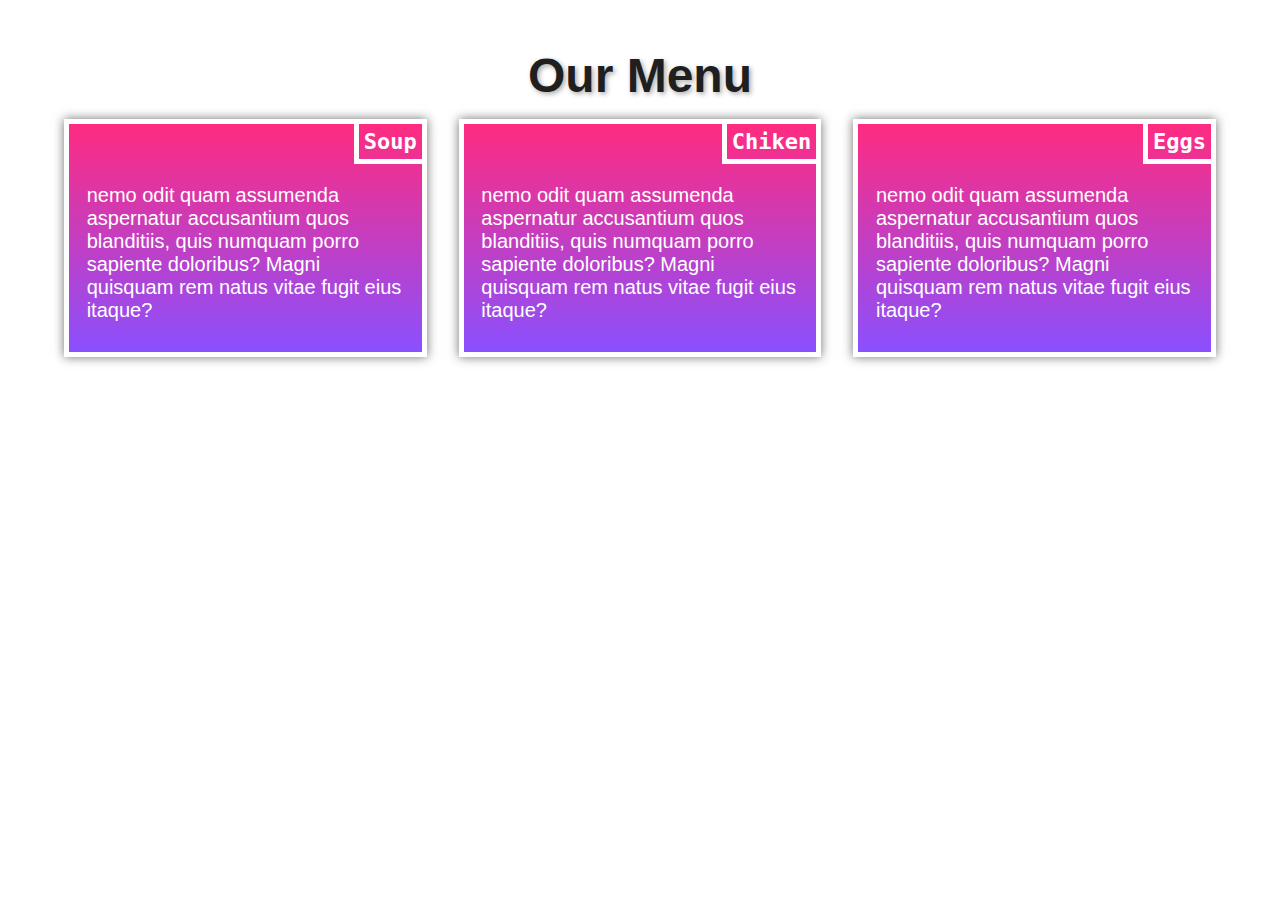
<file: Assignments/module-2/index.html>
<!DOCTYPE html>
<html lang="en">
<head>
    <meta charset="UTF-8">
    <meta http-equiv="X-UA-Compatible" content="IE=edge">
    <meta name="viewport" content="width=device-width, initial-scale=1.0">
    <title>Responsive Layout</title>
    <link rel="stylesheet" href="./style.css">
</head>
<body>
    <h1>Our Menu</h1>
    <div class="container">
        
        <div class="card">
            <div class="box">
                <div class="boxheading">
                    <p>Soup</p>
                </div>
                <p class="boxcontent">
                    nemo odit quam assumenda aspernatur accusantium quos blanditiis, quis numquam porro sapiente doloribus? Magni quisquam rem natus vitae fugit eius itaque?
                </p>
            </div>
        </div>
    
        <div class="card">
            <div class="box">
                <div class="boxheading">
                    <p>Chiken</p>
                </div>
                <p class="boxcontent">
                      nemo odit quam assumenda aspernatur accusantium quos blanditiis, quis numquam porro sapiente doloribus? Magni quisquam rem natus vitae fugit eius itaque?
                </p>
            </div>
        </div>
    
        <div class="card">
            <div class="box">
                <div class="boxheading">
                    <p>Eggs</p>
                </div>
                <p class="boxcontent">
                    nemo odit quam assumenda aspernatur accusantium quos blanditiis, quis numquam porro sapiente doloribus? Magni quisquam rem natus vitae fugit eius itaque?
                </p>
            </div>
        </div>
    </div>
</body>
</html>
</file>
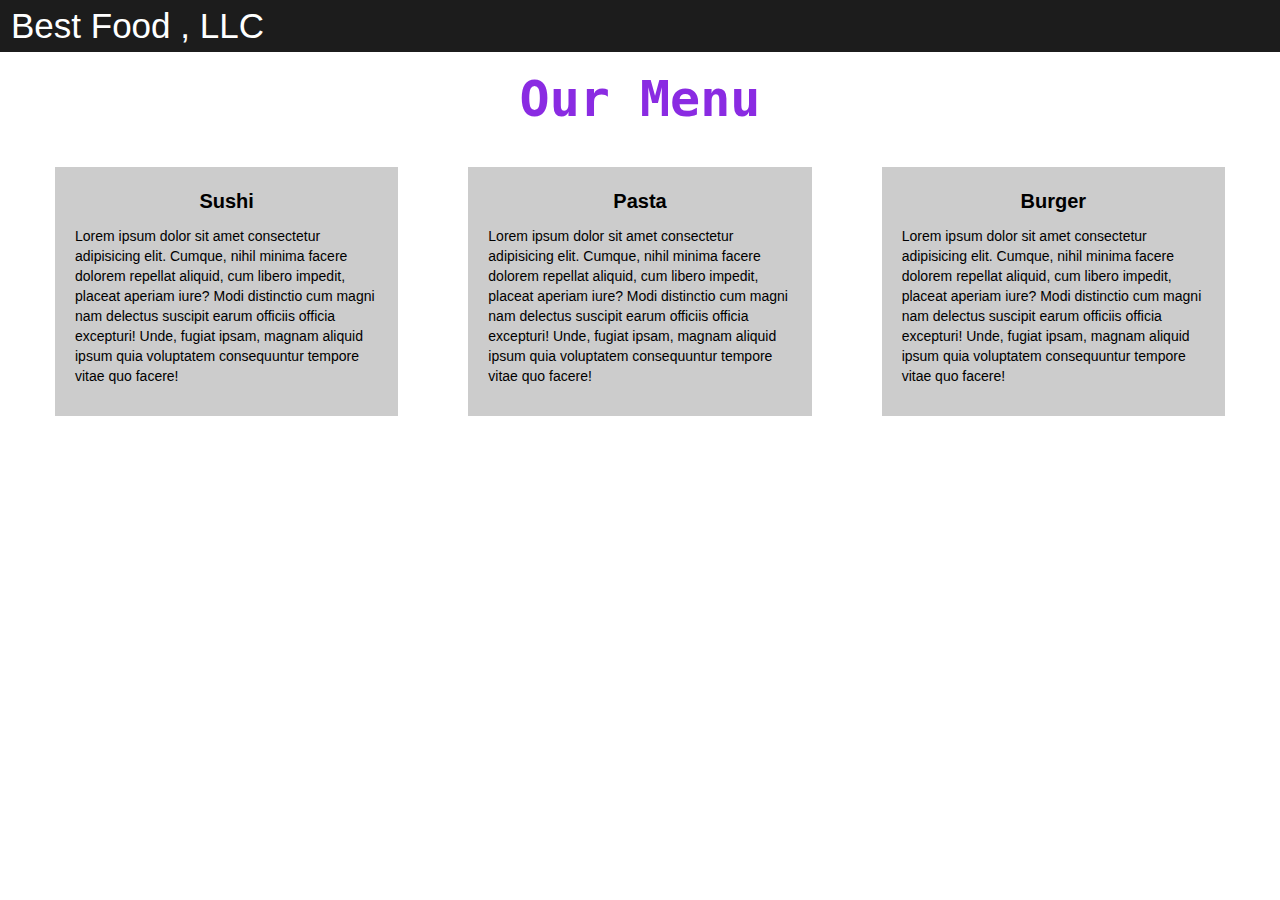
<file: Assignments/module-3/index.html>
<!DOCTYPE html>
<html lang="en">
<head>
    <meta charset="UTF-8">
    <meta http-equiv="X-UA-Compatible" content="IE=edge">
    <meta name="viewport" content="width=device-width, initial-scale=1.0">
    <title>Resturant Menu</title>

    <link rel="stylesheet" href="https://maxcdn.bootstrapcdn.com/bootstrap/3.3.7/css/bootstrap.min.css">

    <script src="https://ajax.googleapis.com/ajax/libs/jquery/3.3.1/jquery.min.js"></script>


    <script src="https://maxcdn.bootstrapcdn.com/bootstrap/3.3.7/js/bootstrap.min.js"></script>

    <link rel="stylesheet" href="./style.css">
</head>
<body>
    <nav class="navbar" id="top">
        <div class="container-fluid">

            <div class="navbar-header">
                <button type="button" class="navbar-toggle" data-toggle="collapse" data-target="#mynavbar">
                    <span class="icon-bar"></span>
                    <span class="icon-bar"></span>
                    <span class="icon-bar"></span>
                </button>
                <a href="#" class="navbar-brand">Best Food , LLC</a>
            </div>

            <div class="collapse" id="mynavbar">
                <ul class="nav navbar-nav visible-xs">
                    <li><a href="#" class="menu-item">Sushi</a></li>
                    <li><a href="#" class="menu-item">Pasta</a></li>
                    <li><a href="#" class="menu-item">Burger</a></li>
                </ul>
            </div>
        </div>
    </nav>

    <h1 class="main-title">Our Menu</h1>

    <div class="row">

        <div class="col-lg-4 col-md-6 col-sm-12">
            <div class="content-box">
                <p class="item-name">Sushi</p>
                <p class="item-desc">Lorem ipsum dolor sit amet consectetur adipisicing elit. Cumque, nihil minima facere dolorem repellat aliquid, cum libero impedit, placeat aperiam iure? Modi distinctio cum magni nam delectus suscipit earum officiis officia excepturi! Unde, fugiat ipsam, magnam aliquid ipsum quia voluptatem consequuntur tempore vitae quo facere!</p>
            </div>
        </div>

        <div class="col-lg-4 col-md-6 col-sm-12">
            <div class="content-box">
                <p class="item-name">Pasta</p>
                <p>Lorem ipsum dolor sit amet consectetur adipisicing elit. Cumque, nihil minima facere dolorem repellat aliquid, cum libero impedit, placeat aperiam iure? Modi distinctio cum magni nam delectus suscipit earum officiis officia excepturi! Unde, fugiat ipsam, magnam aliquid ipsum quia voluptatem consequuntur tempore vitae quo facere!</p>
            </div>
        </div>


        <div class="col-lg-4 col-md-12 col-sm-12">
            <div class="content-box">
                <p class="item-name">Burger</p>
                <p>Lorem ipsum dolor sit amet consectetur adipisicing elit. Cumque, nihil minima facere dolorem repellat aliquid, cum libero impedit, placeat aperiam iure? Modi distinctio cum magni nam delectus suscipit earum officiis officia excepturi! Unde, fugiat ipsam, magnam aliquid ipsum quia voluptatem consequuntur tempore vitae quo facere!</p>
            </div>
        </div>

    </div>
</body>
</html>
</file>
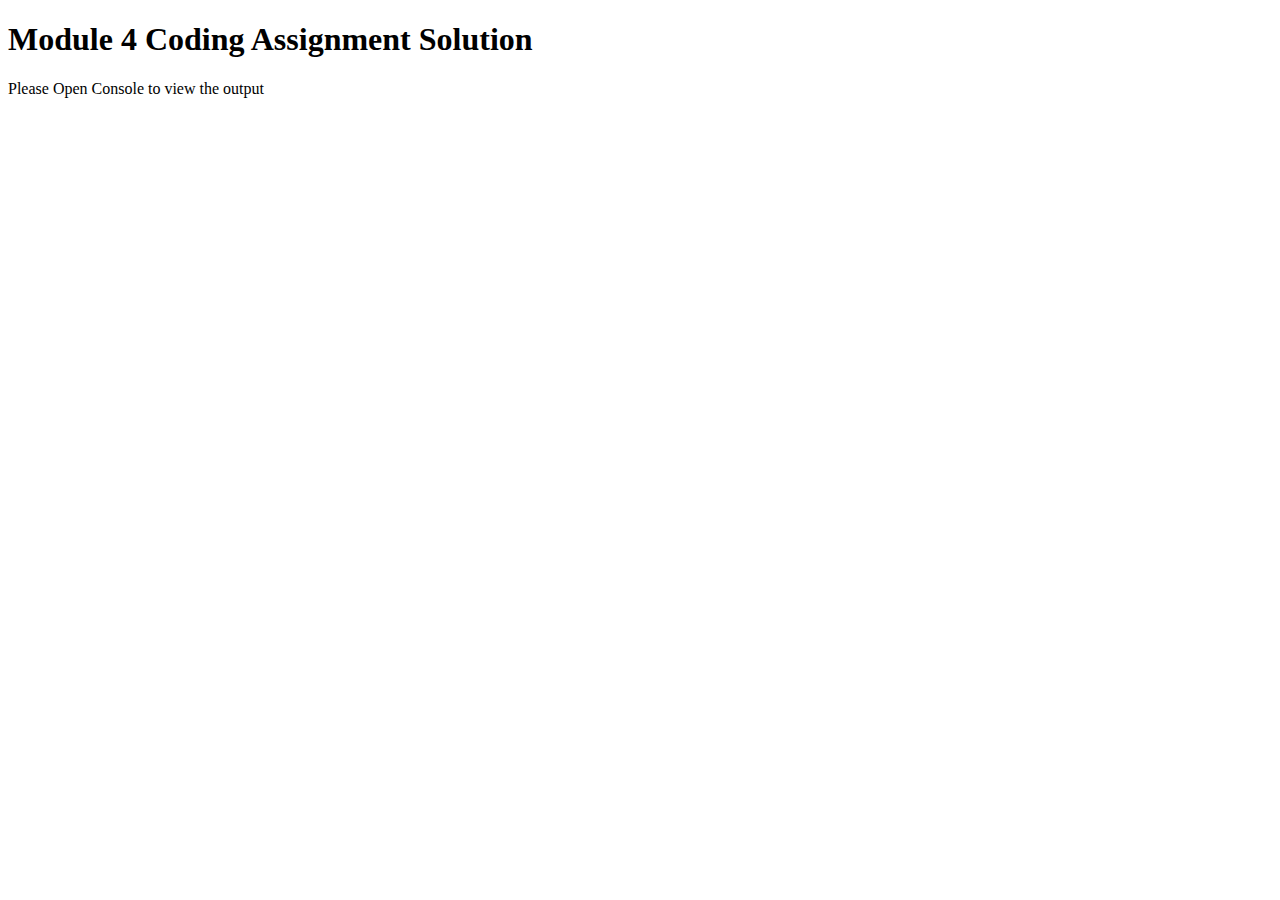
<file: Assignments/module-4/index.html>
<!DOCTYPE html>
<html lang="en">
<head>
    <meta charset="UTF-8">
    <meta http-equiv="X-UA-Compatible" content="IE=edge">
    <meta name="viewport" content="width=device-width, initial-scale=1.0">
    <title>Module 4 Solution</title>
</head>
<body>
    <h1>Module 4 Coding Assignment Solution</h1>
    <p>Please Open Console to view the output</p>

    <script src="./SpeakGoodBye.js"></script>
    <script src="./SpeakHello.js"></script>
    <script src="./script.js"></script>
</body>
</html>
</file>
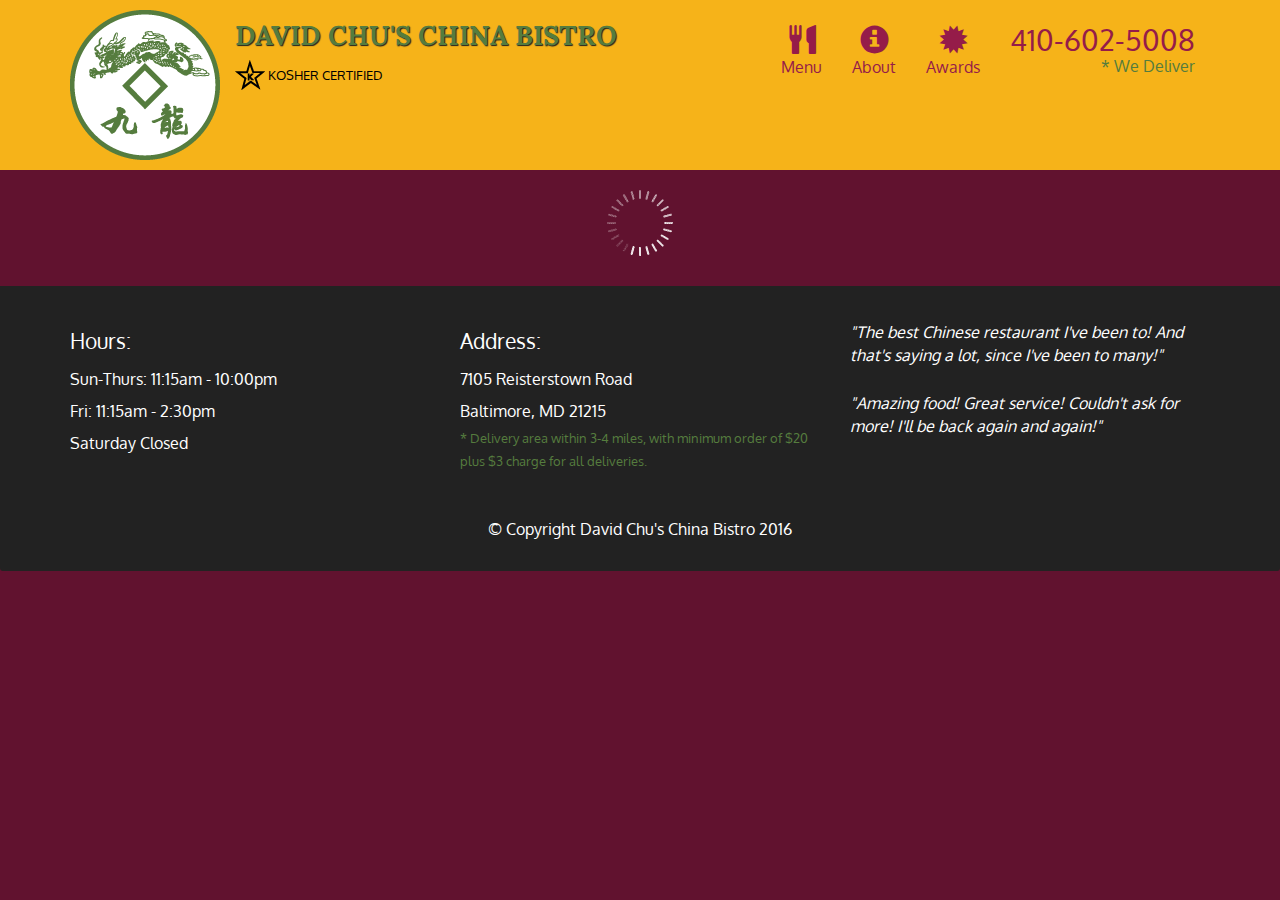
<file: Assignments/module-5/index.html>
<!doctype html>
<html lang="en">
  <head>
    <meta charset="utf-8">
    <meta http-equiv="X-UA-Compatible" content="IE=edge">
    <meta name="viewport" content="width=device-width, initial-scale=1">
    <title>David Chu's China Bistro</title>
    <link rel="stylesheet" href="css/bootstrap.min.css">
    <link rel="stylesheet" href="css/styles.css">
    <link href='https://fonts.googleapis.com/css?family=Oxygen:400,300,700' rel='stylesheet' type='text/css'>
    <link href='https://fonts.googleapis.com/css?family=Lora' rel='stylesheet' type='text/css'>
  </head>
<body>
  <header>
    <nav id="header-nav" class="navbar navbar-default">
      <div class="container">
        <div class="navbar-header">
          <a href="index.html" class="pull-left visible-md visible-lg">
            <div id="logo-img" alt="Logo image"></div>
          </a>

          <div class="navbar-brand">
            <a href="index.html"><h1>David Chu's China Bistro</h1></a>
            <p>
              <img src="images/star-k-logo.png" alt="Kosher certification">
              <span>Kosher Certified</span>
            </p>
          </div>

          <button id="navbarToggle" type="button" class="navbar-toggle collapsed" data-toggle="collapse" data-target="#collapsable-nav" aria-expanded="false">
            <span class="sr-only">Toggle navigation</span>
            <span class="icon-bar"></span>
            <span class="icon-bar"></span>
            <span class="icon-bar"></span>
          </button>
        </div>
        
        <div id="collapsable-nav" class="collapse navbar-collapse">
           <ul id="nav-list" class="nav navbar-nav navbar-right">
            <li id="navHomeButton" class="visible-xs active">
              <a href="index.html">
                <span class="glyphicon glyphicon-home"></span> Home</a>
            </li>
            <li id="navMenuButton">
              <a href="#" onclick="$dc.loadMenuCategories();">
                <span class="glyphicon glyphicon-cutlery"></span><br class="hidden-xs"> Menu</a>
            </li>
            <li>
              <a href="#">
                <span class="glyphicon glyphicon-info-sign"></span><br class="hidden-xs"> About</a>
            </li>
            <li>
              <a href="#">
                <span class="glyphicon glyphicon-certificate"></span><br class="hidden-xs"> Awards</a>
            </li>
            <li id="phone" class="hidden-xs">
              <a href="tel:410-602-5008">
                <span>410-602-5008</span></a><div>* We Deliver</div>
            </li>
          </ul><!-- #nav-list -->
        </div><!-- .collapse .navbar-collapse -->
      </div><!-- .container -->
    </nav><!-- #header-nav -->
  </header>

  <div id="call-btn" class="visible-xs">
    <a class="btn" href="tel:410-602-5008">
    <span class="glyphicon glyphicon-earphone"></span>
    410-602-5008
    </a>
  </div>
  <div id="xs-deliver" class="text-center visible-xs">* We Deliver</div>

  <div id="main-content" class="container"></div>

  <footer class="panel-footer">
    <div class="container">
      <div class="row">
        <section id="hours" class="col-sm-4">
          <span>Hours:</span><br>
          Sun-Thurs: 11:15am - 10:00pm<br>
          Fri: 11:15am - 2:30pm<br>
          Saturday Closed
          <hr class="visible-xs">
        </section>
        <section id="address" class="col-sm-4">
          <span>Address:</span><br>
          7105 Reisterstown Road<br>
          Baltimore, MD 21215
          <p>* Delivery area within 3-4 miles, with minimum order of $20 plus $3 charge for all deliveries.</p>
          <hr class="visible-xs">
        </section>
        <section id="testimonials" class="col-sm-4">
          <p>"The best Chinese restaurant I've been to! And that's saying a lot, since I've been to many!"</p>
          <p>"Amazing food! Great service! Couldn't ask for more! I'll be back again and again!"</p>
        </section>
      </div>
      <div class="text-center">&copy; Copyright David Chu's China Bistro 2016</div>
    </div>
  </footer>

  <!-- jQuery (Bootstrap JS plugins depend on it) -->
  <script src="js/jquery-2.1.4.min.js"></script>
  <script src="js/bootstrap.min.js"></script>
  <script src="js/ajax-utils.js"></script>
  <script src="js/script.js"></script>
</body>
</html>
</file>
<file: Assignments/module-2/style.css>
*{
    margin: 0px;
    padding: 0px;
    box-sizing: border-box;
    font-family: 'Segoe UI', Tahoma, Geneva, Verdana, sans-serif;
}
body{
    height: 100%;
    width: 100%;
    padding: 3em;
}

h1{
    position: relative;
    width: 100%;
    text-align: center;
    font-size: 3em;
    color: #1a1a1af9;
    text-shadow: 2px 2px 5px #aaa;
}
.container{  
    width: 100%;
    display:flex;
    flex-wrap: nowrap;
}
.card{
    width: calc(100%/3);
    background: linear-gradient(#ff2b80,#8a50ff);
    min-height: 150px;
    margin: 1em;
    border: 5px solid #fff;
    box-shadow: 0px 0px 10px #00000090;
}
.card .boxheading{
    text-align: right;
    padding-top: 5px;
}
.card .boxheading p{
    border: 5px solid #fff;
    display: inline;
    padding: 5px;
    margin-right: -5px;
    color: #fff;
    font-size: 22px;
    font-family: monospace;
    font-weight: bold;

}
.card .boxcontent{
    color: #fff;
    margin: auto;
    width: 90%;
    margin-top: 30px;
    margin-bottom: 30px;
    font-size: 20px;
}

@media(min-width: 992px){
    .card{
        width: calc(100%/3);
    }
}

@media(width >= 768px) and (width < 992px){
    .container{
        flex-wrap: wrap;
        justify-content: space-evenly;
    }
    .card{
        width:calc(100%/2.3);
    }
    .card:nth-child(3){
        width: 95%;
    }
}
@media(width < 768px){
    .container{
        flex-wrap: no-wrap;
        justify-content: center;
        align-items: center;
        flex-direction: column;
    }
    .card{
        width:calc(80%/1);
    }
    
}
</file>
<file: Assignments/module-3/style.css>
.container-fluid{
    margin: 0;
    padding: 0;
}

.navbar{
    border-radius: 0px;
    background-color: #1c1c1c;
}

.navbar-brand{
    font-size: 35px;
    color: #fff;
    padding-left: 25px;
}

.navbar-brand:hover{
    color: #fff;
}

.nav{
    margin: 0;
    padding: 0;
}

.navbar-nav{
    font-size: 25px;
    text-align: center;
    margin: 0;
    padding: 0;
}

.navbar-toggle{
    border: 2px solid white;
    margin-right: 25px;
}

.icon-bar{
    background-color: #fff;
}

.main-title{
    margin-bottom: 15px;
    text-align: center;
    color: blueviolet;
    font-size: 50px;
    font-family: monospace;
    font-weight: bold;
}

li{
    box-sizing: border-box;
    width: 100%;
    background-color: #2a2a2a;
    border-bottom: 2px solid #000;
}

li a{
    text-decoration: none;
    color: #fff;
    cursor: pointer;
}


.row{
    margin: 20px;
}

.content-box{
    margin: 20px;
    width: auto;
    height: auto;
    color: black;
    background-color: rgba(0,0,0,0.2);
    font-family: 'Segoe UI', Tahoma, Geneva, Verdana, sans-serif;
    padding: 20px;
}

.item-name{
    text-align: center;
    font-size: 20px;
    font-weight: bold;
}
</file>
<file: Assignments/module-5/css/styles.css>
body {
  font-size: 16px;
  color: #fff;
  background-color: #61122f;
  font-family: 'Oxygen', sans-serif;
}

/** HEADER **/
#header-nav {
  background-color: #f6b319;
  border-radius: 0;
  border: 0;
}

#logo-img {
  background: url('../images/restaurant-logo_large.png') no-repeat;
  width: 150px;
  height: 150px;
  margin: 10px 15px 10px 0;
}

.navbar-brand {
  padding-top: 25px;
}
.navbar-brand h1 { /* Restaurant name */
  font-family: 'Lora', serif;
  color: #557c3e;
  font-size: 1.5em;
  text-transform: uppercase;
  font-weight: bold;
  text-shadow: 1px 1px 1px #222;
  margin-top: 0;
  margin-bottom: 0;
  line-height: .75;
}
.navbar-brand a:hover, .navbar-brand a:focus {
  text-decoration: none;
}
.navbar-brand p { /* Kosher cert */
  color: #000;
  text-transform: uppercase;
  font-size: .7em;
  margin-top: 15px;
}
.navbar-brand p span { /* Star-K */
  vertical-align: middle;
}

#nav-list {
  margin-top: 10px;
}
#nav-list a {
  color: #951C49;
  text-align: center;
}
#nav-list a:hover {
  background: #E7E7E7;
}
#nav-list a span {
  font-size: 1.8em;
}

#phone {
  margin-top: 5px;
}
#phone a { /* Phone number */
  text-align: right;
  padding-bottom: 0;
}
#phone div { /* We Deliver */
  color: #557c3e;
  text-align: right;
  padding-right: 15px;
}

.navbar-header button.navbar-toggle, .navbar-header .icon-bar {
  border: 1px solid #61122f;
}
.navbar-header button.navbar-toggle {
  clear: both;
  margin-top: -30px;
}
/* END HEADER */

/* FOOTER */
.panel-footer {
  margin-top: 30px;
  padding-top: 35px;
  padding-bottom: 30px;
  background-color: #222;
  border-top: 0;
}
.panel-footer div.row {
  margin-bottom: 35px;
}
#hours, #address {
  line-height: 2;
}
#hours > span, #address > span {
  font-size: 1.3em;
}
#address p {
  color: #557c3e;
  font-size: .8em;
  line-height: 1.8;
}
#testimonials {
  font-style: italic;
}
#testimonials p:nth-child(2) {
  margin-top: 25px;
}
/* END FOOTER */



/* HOME PAGE */
.container .jumbotron {
  box-shadow: 0 0 50px #3F0C1F;
  border: 2px solid #3F0C1F;
}

#menu-tile, #specials-tile, #map-tile {
  height: 250px;
  width: 100%;
  margin-bottom: 15px;
  position: relative;
  border: 2px solid #3F0C1F;
  overflow: hidden;
}
#menu-tile:hover, #specials-tile:hover, #map-tile:hover {
  box-shadow: 0 1px 5px 1px #cccccc;
}
#menu-tile {
  background: url('../images/menu-tile.jpg') no-repeat;
  background-position: center;
}
#specials-tile {
  background: url('../images/specials-tile.jpg') no-repeat;
  background-position: center;
}
#menu-tile span, #specials-tile span, #map-tile span {
  position: absolute;
  bottom: 0;
  right: 0;
  width: 100%;
  text-align: center;
  font-size: 1.6em;
  text-transform: uppercase;
  background-color: #000;
  color: #fff;
  opacity: .8;
}
/* END HOME PAGE */

/* MENU CATEGORIES PAGE */
.category-tile { 
  position: relative;
  border: 2px solid #3F0C1F;
  overflow: hidden;
  width: 200px;
  height: 200px;
  margin: 0 auto 15px;
}
.category-tile span {
  position: absolute;
  bottom: 0;
  right: 0;
  width: 100%;
  text-align: center;
  font-size: 1.2em;
  text-transform: uppercase;
  background-color: #000;
  color: #fff;
  opacity: .8;
}
.category-tile:hover {
  box-shadow: 0 1px 5px 1px #cccccc;
}

#menu-categories-title + div {
  margin-bottom: 50px;
}
/* END MENU CATEGORIES PAGE */

/* SINGLE CATEGORY PAGE */
.menu-item-tile {
  margin-bottom: 25px;
}
.menu-item-tile hr {
  width: 80%;
}
.menu-item-tile .menu-item-price {
  font-size: 1.1em;
  text-align: right;
  margin-top: -15px;
  margin-right: -15px;
}
.menu-item-tile .menu-item-price span {
  font-size: .6em;
}
.menu-item-photo {
  position: relative;
  border: 2px solid #3F0C1F; 
  overflow: hidden;
  padding: 0;
  margin-right: -15px;
  margin-left: auto;
  margin-bottom: 20px;
  max-width: 250px;
}
.menu-item-photo div {
  position: absolute;
  bottom: 0;
  right: 0;
  width: 80px;
  background-color: #557c3e;
  text-align: center;
}
.menu-item-description {
  padding-right: 30px;
}
h3.menu-item-title {
  margin: 0 0 10px;
}
.menu-item-details {
  font-size: .9em;
  font-style: italic;
}
/* END SINGLE CATEGORY PAGE */


/********** Large devices only **********/
@media (min-width: 1200px) {
  .container .jumbotron {
    background: url('../images/jumbotron_1200.jpg') no-repeat;
    height: 675px;
  }
}

/********** Medium devices only **********/
@media (min-width: 992px) and (max-width: 1199px) {
  /* Header */
  #logo-img {
    background: url('../images/restaurant-logo_medium.png') no-repeat;
    width: 100px;
    height: 100px;
    margin: 5px 5px 5px 0;
  }
  /* End Header */

  /* Home Page */
  .container .jumbotron {
    background: url('../images/jumbotron_992.jpg') no-repeat;
    height: 558px;
  }
  /* End Home Page */
}

/********** Small devices only **********/
@media (min-width: 768px) and (max-width: 991px) {
  /* Home Page */
  .container .jumbotron {
    background: url('../images/jumbotron_768.jpg') no-repeat;
    height: 432px;
  }
  /* End Home Page */
}

/********** Extra small devices only **********/
@media (max-width: 767px) {
  /* Header */
  .navbar-brand {
    padding-top: 10px;
    height: 80px;
  }
  .navbar-brand h1 { /* Restaurant name */
    padding-top: 10px;
    font-size: 5vw; /* 1vw = 1% of viewport width */
  }
  .navbar-brand p { /* Kosher cert */
    font-size: .6em;
    margin-top: 12px;
  }
  .navbar-brand p img { /* Star-K */
    height: 20px;
  }

  #collapsable-nav a { /* Collapsed nav menu text */
    font-size: 1.2em;
  }
  #collapsable-nav a span { /* Collapsed nav menu glyph */
    font-size: 1em;
    margin-right: 5px;
  }

  #call-btn > a {
    font-size: 1.5em;
    display: block;
    margin: 0 20px;
    padding: 10px;
    border: 2px solid #fff;
    background-color: #f6b319;
    color: #951c49;
  }
  #xs-deliver {
    margin-top: 5px;
    font-size: .7em;
    letter-spacing: .1em;
    text-transform: uppercase;
  }
  /* End Header */

  /* Footer */
  .panel-footer section {
    margin-bottom: 30px;
    text-align: center;
  }
  .panel-footer section:nth-child(3) {
    margin-bottom: 0; /* margin already exists on the whole row */
  }
  .panel-footer section hr {
    width: 50%;
  }
  /* End Footer */

  /* Home Page */
  .container .jumbotron {
    margin-top: 30px;
    padding: 0;
  }
  #menu-tile, #specials-tile {
    width: 360px;
    margin: 0 auto 15px;
  }

  .menu-item-photo {
    margin-right: auto;
  }
  .menu-item-tile .menu-item-price {
    text-align: center;
  }
  .menu-item-description {
    text-align: center;;
  }
}


/********** Super extra small devices Only :-) (e.g., iPhone 4) **********/
@media (max-width: 479px) {
  /* Header */
  .navbar-brand h1 { /* Restaurant name */
    padding-top: 5px;
    font-size: 6vw;
  }
  /* End Header */
  
  /* Home page */
  #menu-tile, #specials-tile {
    width: 280px;
    margin: 0 auto 15px;
  }

  .col-xxs-12 {
    position: relative;
    min-height: 1px;
    padding-right: 15px;
    padding-left: 15px;
    float: left;
    width: 100%;
  }
}
</file>
